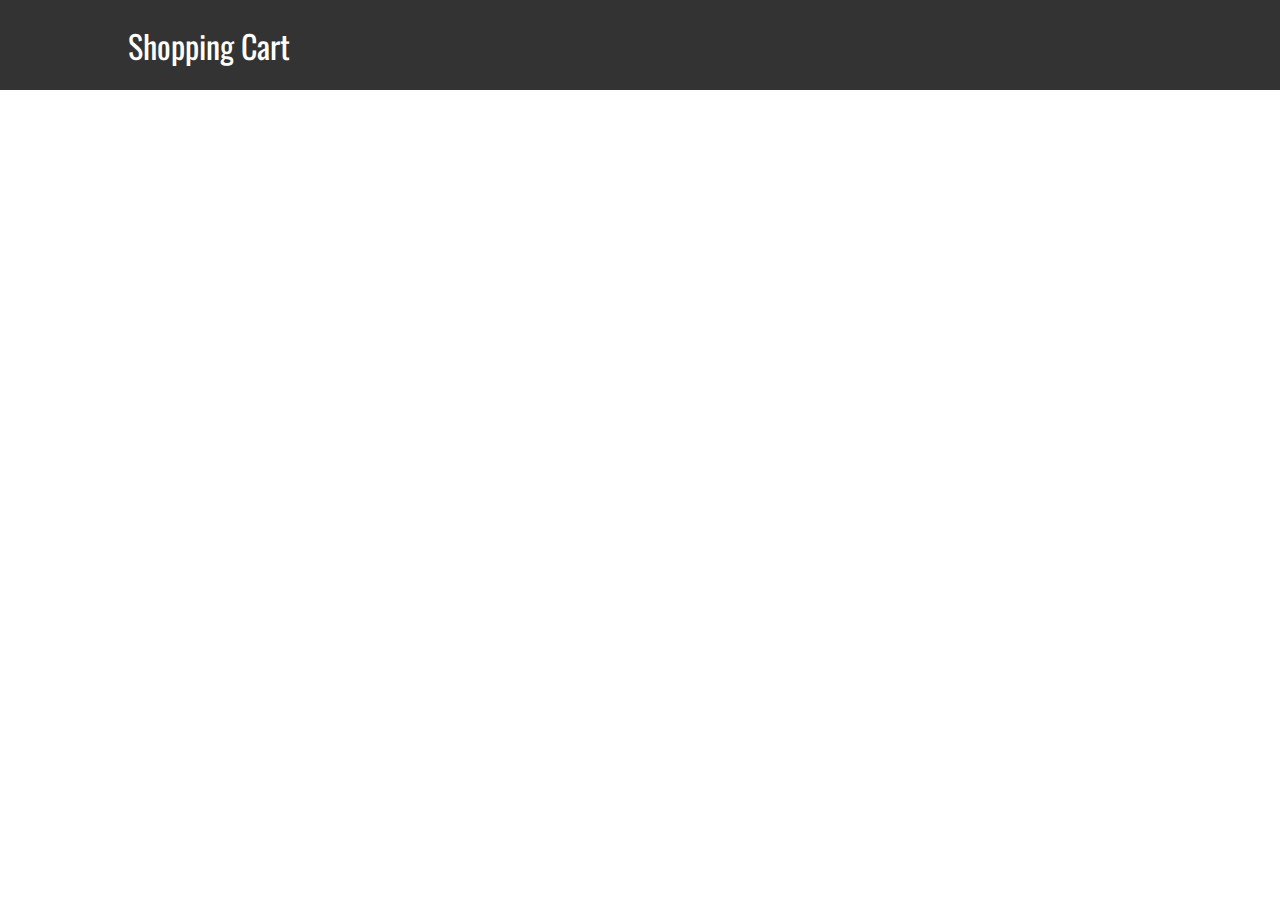
<file: cartShopping.html>
<!DOCTYPE html>
<html lang="en">
	<head>
		<meta charset="UTF-8" />
		<meta http-equiv="X-UA-Compatible" content="IE=edge" />
		<meta name="viewport" content="width=device-width, initial-scale=1.0" />
		<title>Shopping Cart</title>

		<link rel="stylesheet" href="css/style.css" />
		<link
			rel="stylesheet"
			href="https://cdnjs.cloudflare.com/ajax/libs/font-awesome/6.2.0/css/all.min.css"
			integrity="sha512-xh6O/CkQoPOWDdYTDqeRdPCVd1SpvCA9XXcUnZS2FmJNp1coAFzvtCN9BmamE+4aHK8yyUHUSCcJHgXloTyT2A=="
			crossorigin="anonymous"
			referrerpolicy="no-referrer"
		/>
	</head>
	<body>
		<header class="flex-row">
			<div class="container">
				<div class="header-content flex-row">
					<a class="brand" href="index.html">Shopping Cart</a>

					<nav>
						<ul class="flex-row nav-ul"></ul>
					</nav>
				</div>
			</div>
		</header>

		<script src="js/app.js"></script>
	</body>
</html>
</file>
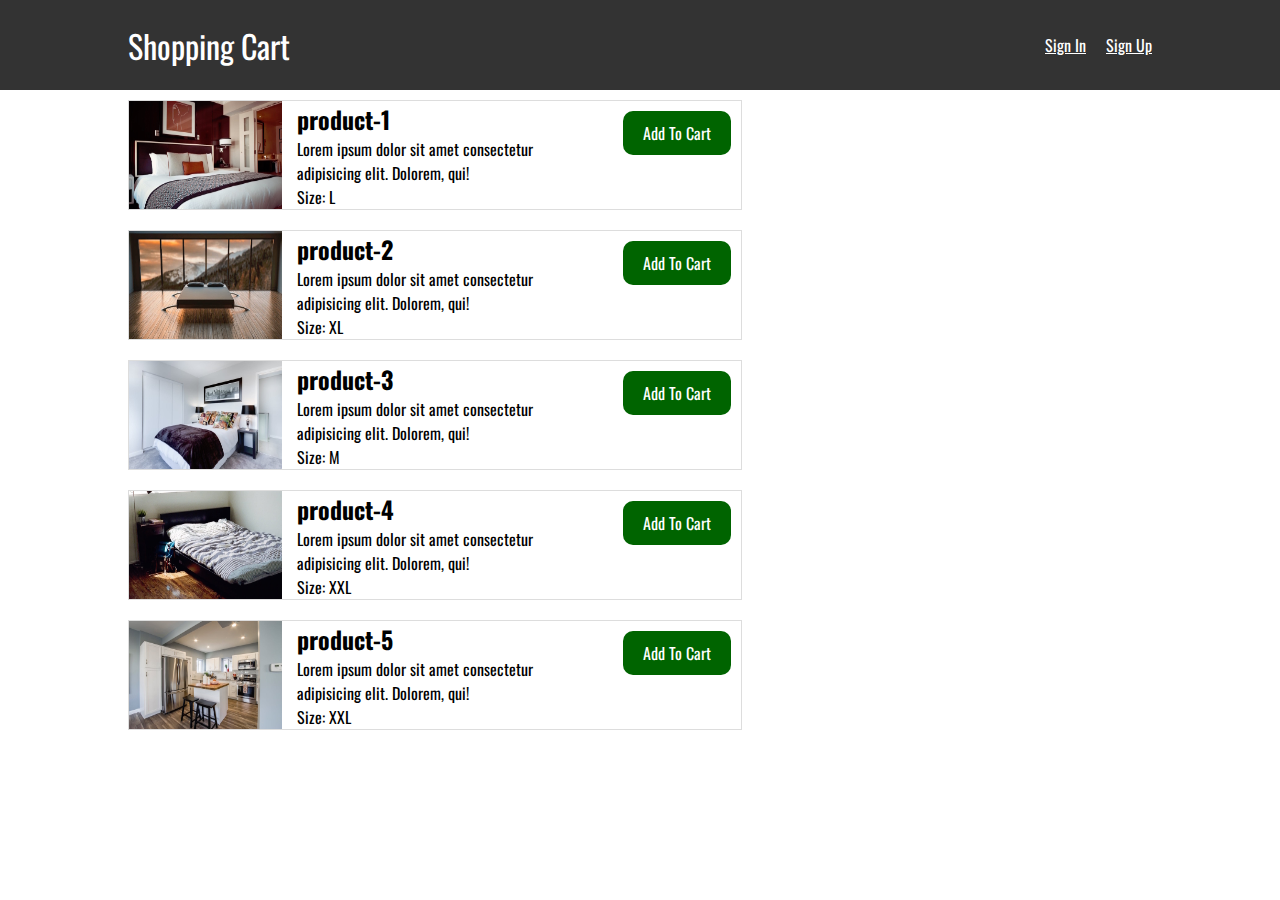
<file: favoriteCart.html>
<!DOCTYPE html>
<html lang="en">
	<head>
		<meta charset="UTF-8" />
		<meta http-equiv="X-UA-Compatible" content="IE=edge" />
		<meta name="viewport" content="width=device-width, initial-scale=1.0" />
		<title>Favorite Cart</title>

		<link rel="stylesheet" href="css/style.css" />
		<link
			rel="stylesheet"
			href="https://cdnjs.cloudflare.com/ajax/libs/font-awesome/6.2.0/css/all.min.css"
			integrity="sha512-xh6O/CkQoPOWDdYTDqeRdPCVd1SpvCA9XXcUnZS2FmJNp1coAFzvtCN9BmamE+4aHK8yyUHUSCcJHgXloTyT2A=="
			crossorigin="anonymous"
			referrerpolicy="no-referrer"
		/>
	</head>
	<body>
		<header class="flex-row">
			<div class="container">
				<div class="header-content flex-row">
					<a class="brand" href="index.html">Shopping Cart</a>

					<nav>
						<ul class="flex-row nav-ul"></ul>
					</nav>
				</div>
			</div>
		</header>

		<section class="favorite-cart">
			<div class="container">
				<button
					style="
						display: block;
						width: 100%;
						margin: 30px 0 20px;
						font-size: 20px;
					"
					onclick="removeAllFavorite(), window.location = 'index.html' "
					class="add-to-cart"
				>
					Remove All
				</button>
				<div class="products"></div>
			</div>
		</section>

		<script src="js/data.js"></script>
		<script src="js/app.js"></script>
		<script src="js/favoriteCart.js"></script>
	</body>
</html>
</file>
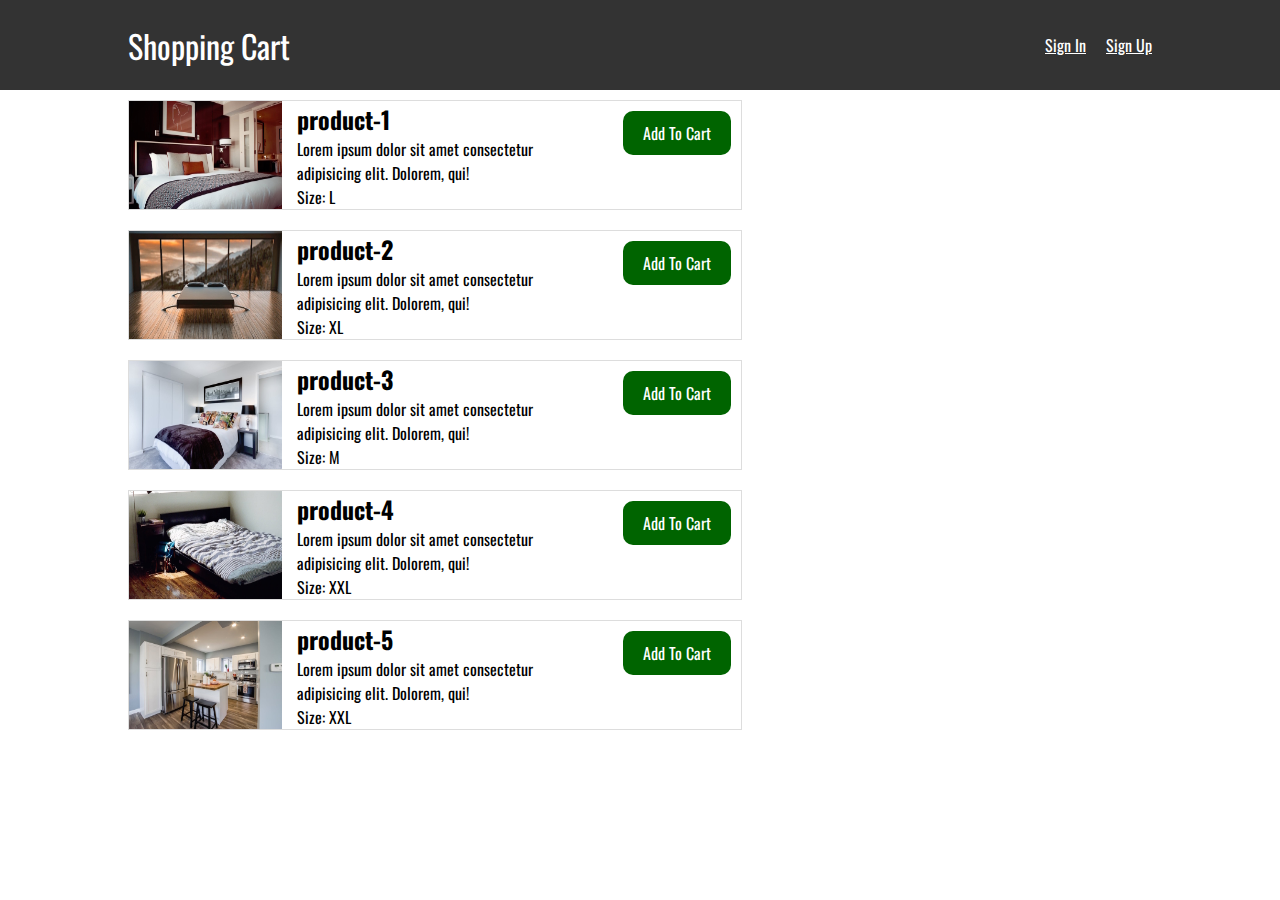
<file: shoppingCart.html>
<!DOCTYPE html>
<html lang="en">
	<head>
		<meta charset="UTF-8" />
		<meta http-equiv="X-UA-Compatible" content="IE=edge" />
		<meta name="viewport" content="width=device-width, initial-scale=1.0" />
		<title>Shopping Cart</title>

		<link rel="stylesheet" href="css/style.css" />
		<link
			rel="stylesheet"
			href="https://cdnjs.cloudflare.com/ajax/libs/font-awesome/6.2.0/css/all.min.css"
			integrity="sha512-xh6O/CkQoPOWDdYTDqeRdPCVd1SpvCA9XXcUnZS2FmJNp1coAFzvtCN9BmamE+4aHK8yyUHUSCcJHgXloTyT2A=="
			crossorigin="anonymous"
			referrerpolicy="no-referrer"
		/>
	</head>
	<body>
		<header class="flex-row">
			<div class="container">
				<div class="header-content flex-row">
					<a class="brand" href="index.html">Shopping Cart</a>

					<nav>
						<ul class="flex-row nav-ul"></ul>
					</nav>
				</div>
			</div>
		</header>

		<section class="shopping-cart">
			<div class="container">
				<button
					style="
						display: block;
						width: 100%;
						margin: 30px 0 20px;
						font-size: 20px;
					"
					onclick="removeAllProducts(), window.location = 'index.html' "
					class="add-to-cart"
				>
					Remove All
				</button>
				<div class="products"></div>
			</div>
		</section>

		<script src="js/data.js"></script>
		<script src="js/app.js"></script>
		<script src="js/shoppingCart.js"></script>
	</body>
</html>
</file>
<file: css/style.css>
@import url("https://fonts.googleapis.com/css2?family=Oswald:wght@200;300;400;500;600;700&family=Source+Sans+Pro:wght@200;300;400;600;700;900&display=swap");

* {
	margin: 0;
	padding: 0;
	box-sizing: border-box;
	font-family: "Oswald", sans-serif;
}

.container {
	width: 80%;
	margin: auto;
}

.flex-row {
	display: flex;
	align-items: center;
	justify-content: space-between;
}

.flex-column {
	display: flex;
	flex-direction: column;
	align-items: center;
	justify-content: center;
}

header {
	height: 90px;
	background-color: #333;
	padding: 10px 0;
	position: sticky;
	top: 0;
	left: 0;
}

nav ul {
	list-style-type: none;
	gap: 20px;
	color: #fff;
}

nav ul a {
	list-style-type: none;
	color: #fff;
}

.header-content .brand {
	font-size: 32px;
	text-decoration: none;
	color: #fff;
}

.shopping-cart-icon-li {
	position: relative;
}

.shopping-cart-icon,
.favorite-icon {
	position: relative;
	cursor: pointer;
}

.shopping-cart-icon span,
.favorite-icon span {
	position: absolute;
	top: -13px;
	right: -10px;
	background-color: red;
	border-radius: 50%;
	width: 20px;
	height: 20px;
	font-size: 0.6em;
	display: flex;
	justify-content: center;
	align-items: center;
}

.carts-products {
	background-color: #fff;
	box-shadow: 0px 0px 14px 3px rgba(0, 0, 0, 0.36);
	-webkit-box-shadow: 0px 0px 14px 3px rgba(0, 0, 0, 0.36);
	-moz-box-shadow: 0px 0px 14px 3px rgba(0, 0, 0, 0.36);
	position: absolute;
	top: 60px;
	right: -50px;
	width: 600px;
	color: initial;
	overflow-y: scroll;
	height: 600px;
	padding: 20px;
}

.shopping-empty {
	width: 100%;
	text-align: center;
	color: brown;
	font-size: 30px;
}

.carts-products button {
	width: 100%;
	margin-bottom: 20px;
	font-size: 20px;
	text-decoration: none;
}

.carts-products .product-item {
	position: relative;
}

.carts-products .product-item-actions {
	flex: none;
}

.carts-products .remove-from-cart {
	width: auto;
	margin-bottom: 0;
	font-size: 16px;
}

.carts-products button a {
	text-decoration: none;
}

.hide {
	display: none;
}

/* **************** Form **************** */
.section-form {
	position: absolute;
	top: 50%;
	left: 50%;
	transform: translate(-50%, -50%);
	width: 40%;
	text-align: center;
	background-color: #bc6ff1;
	padding: 20px 50px;
	border-radius: 10px;
	box-shadow: 0px 0px 14px 3px rgba(0, 0, 0, 0.36);
	-webkit-box-shadow: 0px 0px 14px 3px rgba(0, 0, 0, 0.36);
	-moz-box-shadow: 0px 0px 14px 3px rgba(0, 0, 0, 0.36);
}

.section-form h2 {
	font-size: 50px;
	letter-spacing: 2px;
	color: #52057b;
}

.section-form form input {
	margin-bottom: 10px;
	padding: 5px 10px;
	border: 1px solid #ddd;
	border-radius: 5px;
	outline: none;
	display: block;
	width: 100%;
	height: 50px;
}

.section-form form input[type="submit"] {
	font-size: 25px;
	text-transform: uppercase;
	border: none;
	cursor: pointer;
	transition: 0.2s ease;
}

.section-form form input[type="submit"]:hover {
	opacity: 0.8;
}

.sign-out,
.cart-shopping {
	cursor: pointer;
}

/* *************** Products *************** */
.products {
	width: 60%;
	margin: 10px 0;
}

.product-item {
	display: flex;
	width: 100%;
	border: 1px solid #ddd;
	gap: 15px;
	margin-bottom: 20px;
}

.product-item-img {
	width: 25%;
}

.product-item-desc {
	flex: 2;
}

.product-item-actions {
	display: flex;
	flex-direction: column;
	justify-content: space-between;
	align-items: flex-end;
	padding: 10px;
	flex: 1;
}

.add-to-cart {
	cursor: pointer;
	padding: 10px 20px;
	border-radius: 10px;
	border: none;
	background-color: darkgreen;
	color: #fff;
	font-size: 16px;
}

.product-item-actions .favorite {
}
</file>
